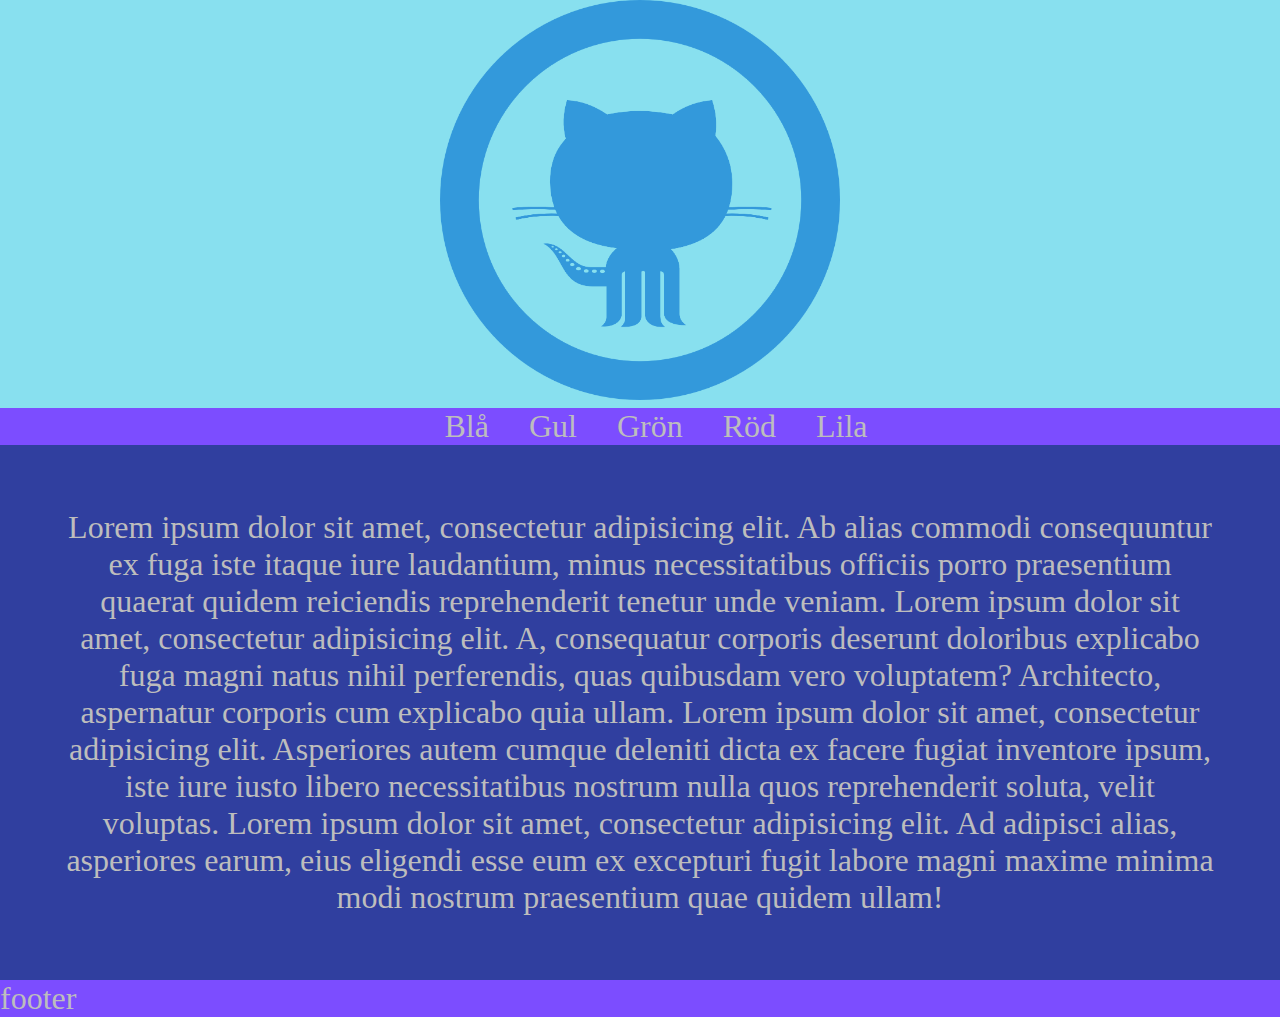
<file: index.html>
<!DOCTYPE html>
<html lang="en">
<head>
    <meta charset="UTF-8">
    <meta name="viewport" content="width=device-width, initial-scale=1.0">
    <link rel="stylesheet" href="css/style.css">
    <title>Title</title>
</head>
<body>
<div class="top-bar"><img src="img/cat1.svg" alt="cat"></div>
<div class="nav-bar">
    <ul>
        <a href="indexBlue.html">
            <li>Blå</li>
        </a>
        <a href="indexYellow.html">
            <li>Gul</li>
        </a>
        <a href="indexGreen.html">
            <li>Grön</li>
        </a>
        <a href="indexRed.html">
            <li>Röd</li>
        </a>
        <a href="indexLila.html">
            <li>Lila</li>
        </a>
    </ul>
</div>
<div class="content">Lorem ipsum dolor sit amet, consectetur adipisicing elit. Ab alias commodi consequuntur ex fuga
    iste itaque iure laudantium, minus necessitatibus officiis porro praesentium quaerat quidem reiciendis reprehenderit
    tenetur unde veniam.
    Lorem ipsum dolor sit amet, consectetur adipisicing elit. A, consequatur corporis deserunt doloribus explicabo fuga
    magni natus nihil perferendis, quas quibusdam vero voluptatem? Architecto, aspernatur corporis cum explicabo quia
    ullam.
    Lorem ipsum dolor sit amet, consectetur adipisicing elit. Asperiores autem cumque deleniti dicta ex facere fugiat
    inventore ipsum, iste iure iusto libero necessitatibus nostrum nulla quos reprehenderit soluta, velit voluptas.
    Lorem ipsum dolor sit amet, consectetur adipisicing elit. Ad adipisci alias, asperiores earum, eius eligendi esse
    eum ex excepturi fugit labore magni maxime minima modi nostrum praesentium quae quidem ullam!
</div>
<div class="footer"> footer</div>
</body>
</html>
</file>
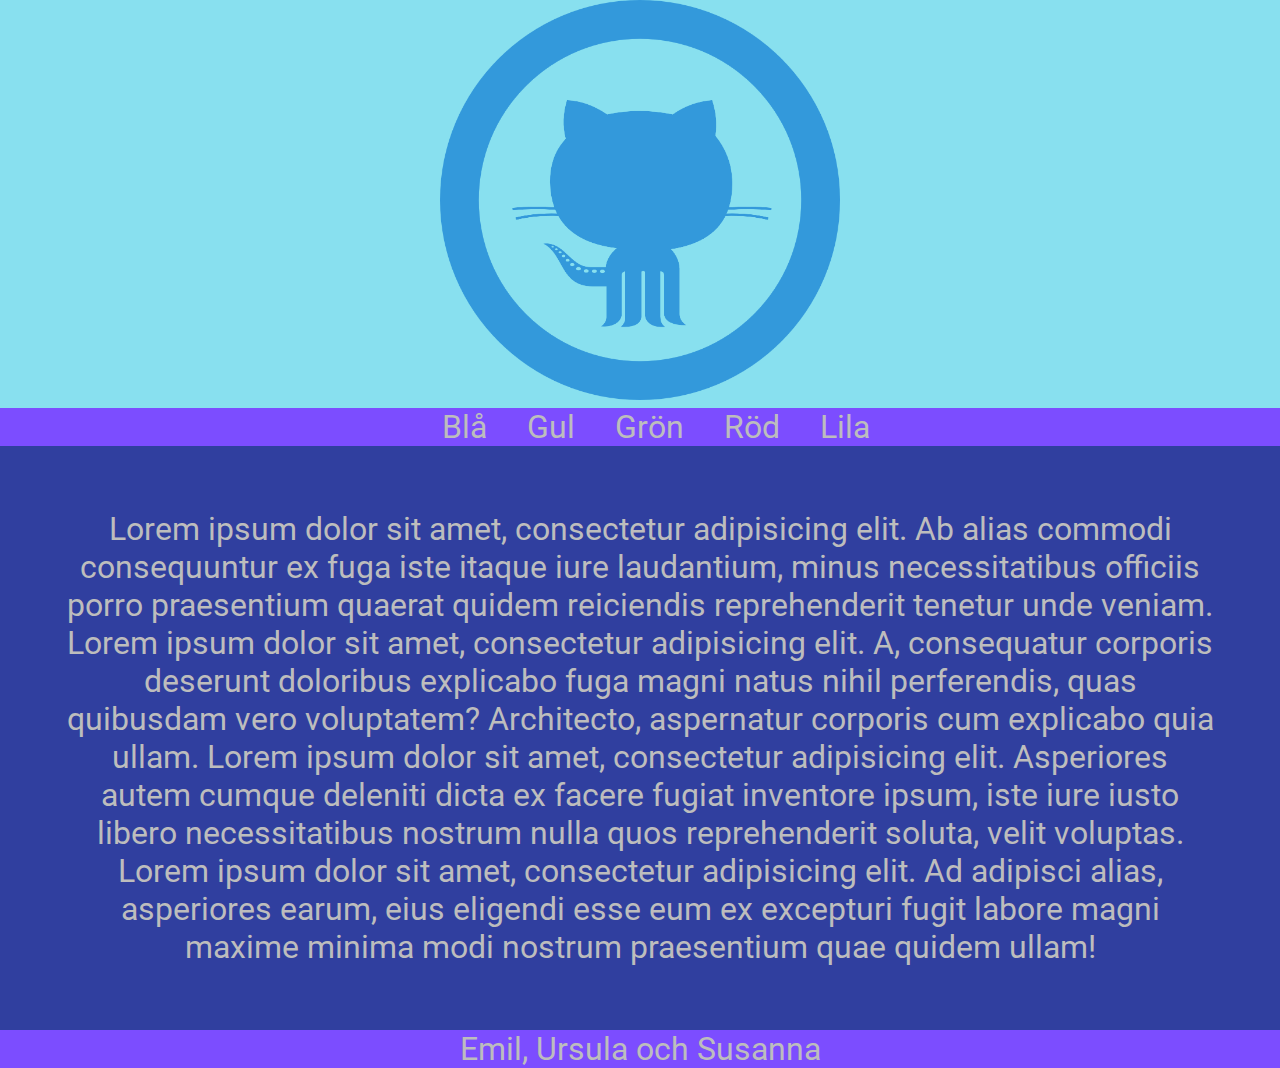
<file: indexBlue.html>
<!DOCTYPE html>
<html lang="en">
<head>
    <meta charset="UTF-8">
    <meta name="viewport" content="width=device-width, initial-scale=1.0">
    <link rel="stylesheet" href="css/styleBlue.css">
    <title>Blå - analog</title>
</head>
<body>
<div class="top-bar"><img src="img/cat1.svg" alt="cat"></div>
<div class="nav-bar">
    <ul>
        <a href="indexBlue.html">
            <li>Blå</li>
        </a>
        <a href="indexYellow.html">
            <li>Gul</li>
        </a>
        <a href="indexGreen.html">
            <li>Grön</li>
        </a>
        <a href="indexRed.html">
            <li>Röd</li>
        </a>
        <a href="indexLila.html">
            <li>Lila</li>
        </a>
    </ul>
</div>
<div class="content">Lorem ipsum dolor sit amet, consectetur adipisicing elit. Ab alias commodi consequuntur ex fuga
    iste itaque iure laudantium, minus necessitatibus officiis porro praesentium quaerat quidem reiciendis reprehenderit
    tenetur unde veniam.
    Lorem ipsum dolor sit amet, consectetur adipisicing elit. A, consequatur corporis deserunt doloribus explicabo fuga
    magni natus nihil perferendis, quas quibusdam vero voluptatem? Architecto, aspernatur corporis cum explicabo quia
    ullam.
    Lorem ipsum dolor sit amet, consectetur adipisicing elit. Asperiores autem cumque deleniti dicta ex facere fugiat
    inventore ipsum, iste iure iusto libero necessitatibus nostrum nulla quos reprehenderit soluta, velit voluptas.
    Lorem ipsum dolor sit amet, consectetur adipisicing elit. Ad adipisci alias, asperiores earum, eius eligendi esse
    eum ex excepturi fugit labore magni maxime minima modi nostrum praesentium quae quidem ullam!
</div>
<div class="footer"> Emil, Ursula och Susanna</div>
</body>
</html>
</file>
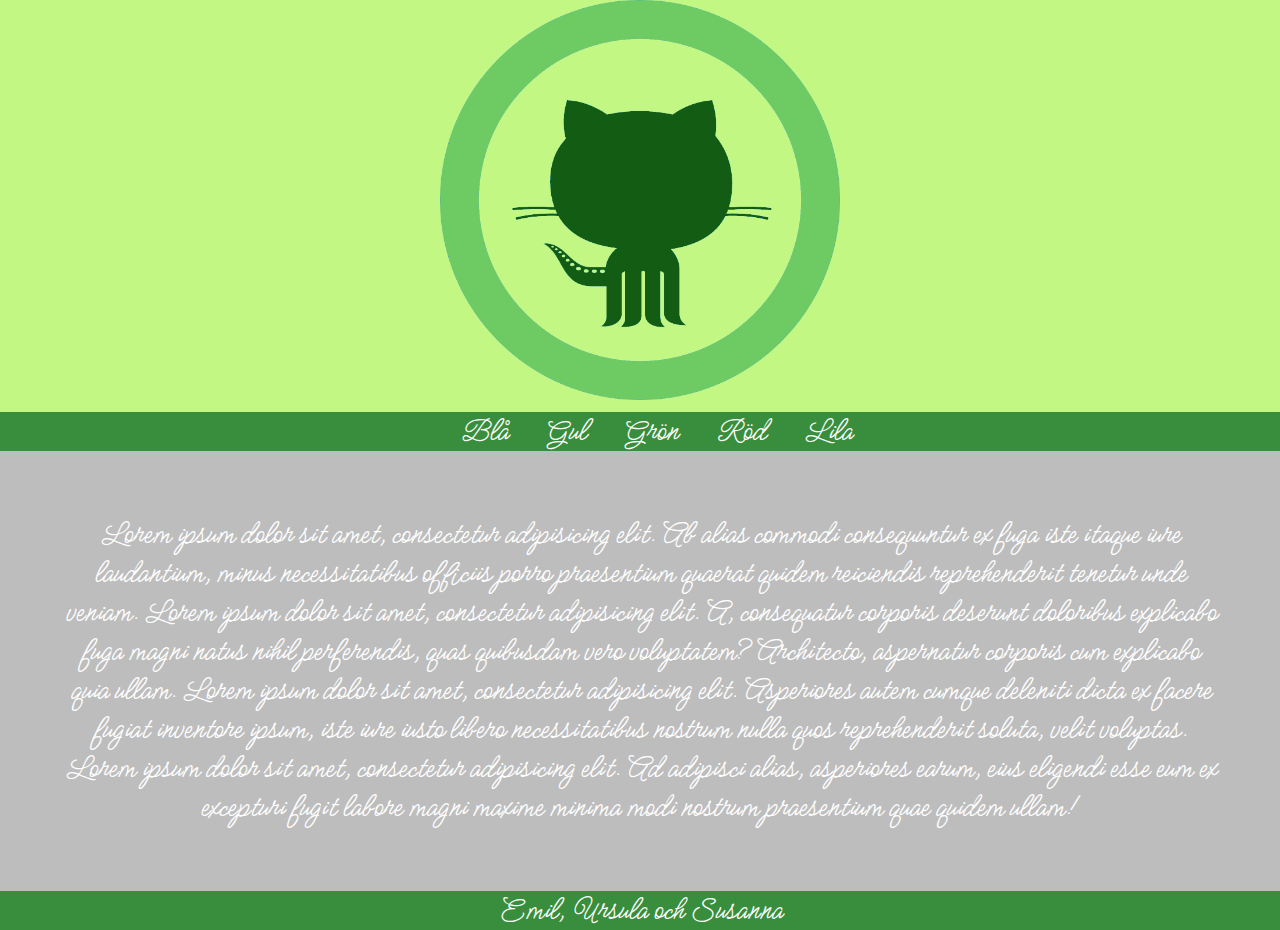
<file: indexGreen.html>
<!DOCTYPE html>
<html lang="en">
<head>
    <meta charset="UTF-8">
    <meta name="viewport" content="width=device-width, initial-scale=1.0">
    <link rel="stylesheet" href="css/styleGreen.css">
    <title>Grön - mono</title>
</head>
<body>
<div class="top-bar"><img src="img/catGron.png" alt="cat"></div>
<div class="nav-bar">
    <ul>
        <a href="indexBlue.html">
            <li>Blå</li>
        </a>
        <a href="indexYellow.html">
            <li>Gul</li>
        </a>
        <a href="indexGreen.html">
            <li>Grön</li>
        </a>
        <a href="indexRed.html">
            <li>Röd</li>
        </a>
        <a href="indexLila.html">
            <li>Lila</li>
        </a>
    </ul>
</div>
<div class="content">Lorem ipsum dolor sit amet, consectetur adipisicing elit. Ab alias commodi consequuntur ex fuga
    iste itaque iure laudantium, minus necessitatibus officiis porro praesentium quaerat quidem reiciendis reprehenderit
    tenetur unde veniam.
    Lorem ipsum dolor sit amet, consectetur adipisicing elit. A, consequatur corporis deserunt doloribus explicabo fuga
    magni natus nihil perferendis, quas quibusdam vero voluptatem? Architecto, aspernatur corporis cum explicabo quia
    ullam.
    Lorem ipsum dolor sit amet, consectetur adipisicing elit. Asperiores autem cumque deleniti dicta ex facere fugiat
    inventore ipsum, iste iure iusto libero necessitatibus nostrum nulla quos reprehenderit soluta, velit voluptas.
    Lorem ipsum dolor sit amet, consectetur adipisicing elit. Ad adipisci alias, asperiores earum, eius eligendi esse
    eum ex excepturi fugit labore magni maxime minima modi nostrum praesentium quae quidem ullam!
</div>
<div class="footer"> Emil, Ursula och Susanna</div>
</body>
</html>
</file>
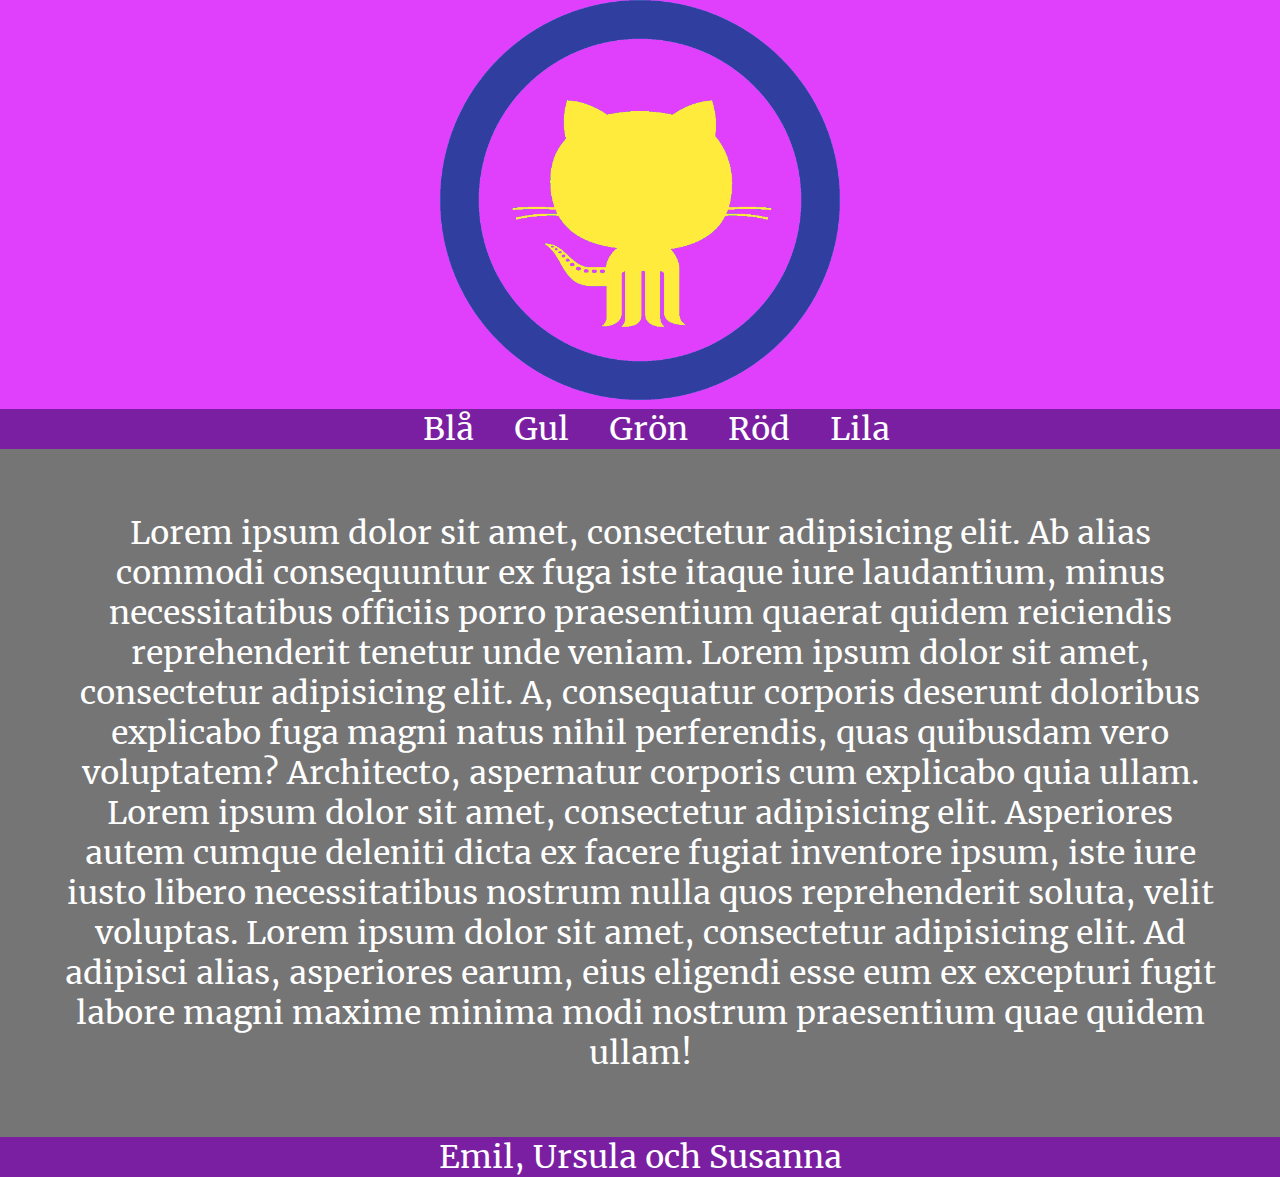
<file: indexLila.html>
<!DOCTYPE html>
<html lang="en">
<head>
    <meta charset="UTF-8">
    <meta name="viewport" content="width=device-width, initial-scale=1.0">
    <link rel="stylesheet" href="css/styleLila.css">
    <title>Lila - triad</title>
</head>
<body>
<div class="top-bar"><img src="img/catLila.png" alt="cat"></div>
<div class="nav-bar">
    <ul>
        <a href="indexBlue.html">
            <li>Blå</li>
        </a>
        <a href="indexYellow.html">
            <li>Gul</li>
        </a>
        <a href="indexGreen.html">
            <li>Grön</li>
        </a>
        <a href="indexRed.html">
            <li>Röd</li>
        </a>
        <a href="indexLila.html">
            <li>Lila</li>
        </a>
    </ul>
</div>
<div class="content">Lorem ipsum dolor sit amet, consectetur adipisicing elit. Ab alias commodi consequuntur ex fuga
    iste itaque iure laudantium, minus necessitatibus officiis porro praesentium quaerat quidem reiciendis reprehenderit
    tenetur unde veniam.
    Lorem ipsum dolor sit amet, consectetur adipisicing elit. A, consequatur corporis deserunt doloribus explicabo fuga
    magni natus nihil perferendis, quas quibusdam vero voluptatem? Architecto, aspernatur corporis cum explicabo quia
    ullam.
    Lorem ipsum dolor sit amet, consectetur adipisicing elit. Asperiores autem cumque deleniti dicta ex facere fugiat
    inventore ipsum, iste iure iusto libero necessitatibus nostrum nulla quos reprehenderit soluta, velit voluptas.
    Lorem ipsum dolor sit amet, consectetur adipisicing elit. Ad adipisci alias, asperiores earum, eius eligendi esse
    eum ex excepturi fugit labore magni maxime minima modi nostrum praesentium quae quidem ullam!
</div>
<div class="footer"> Emil, Ursula och Susanna</div>
</body>
</html>
</file>
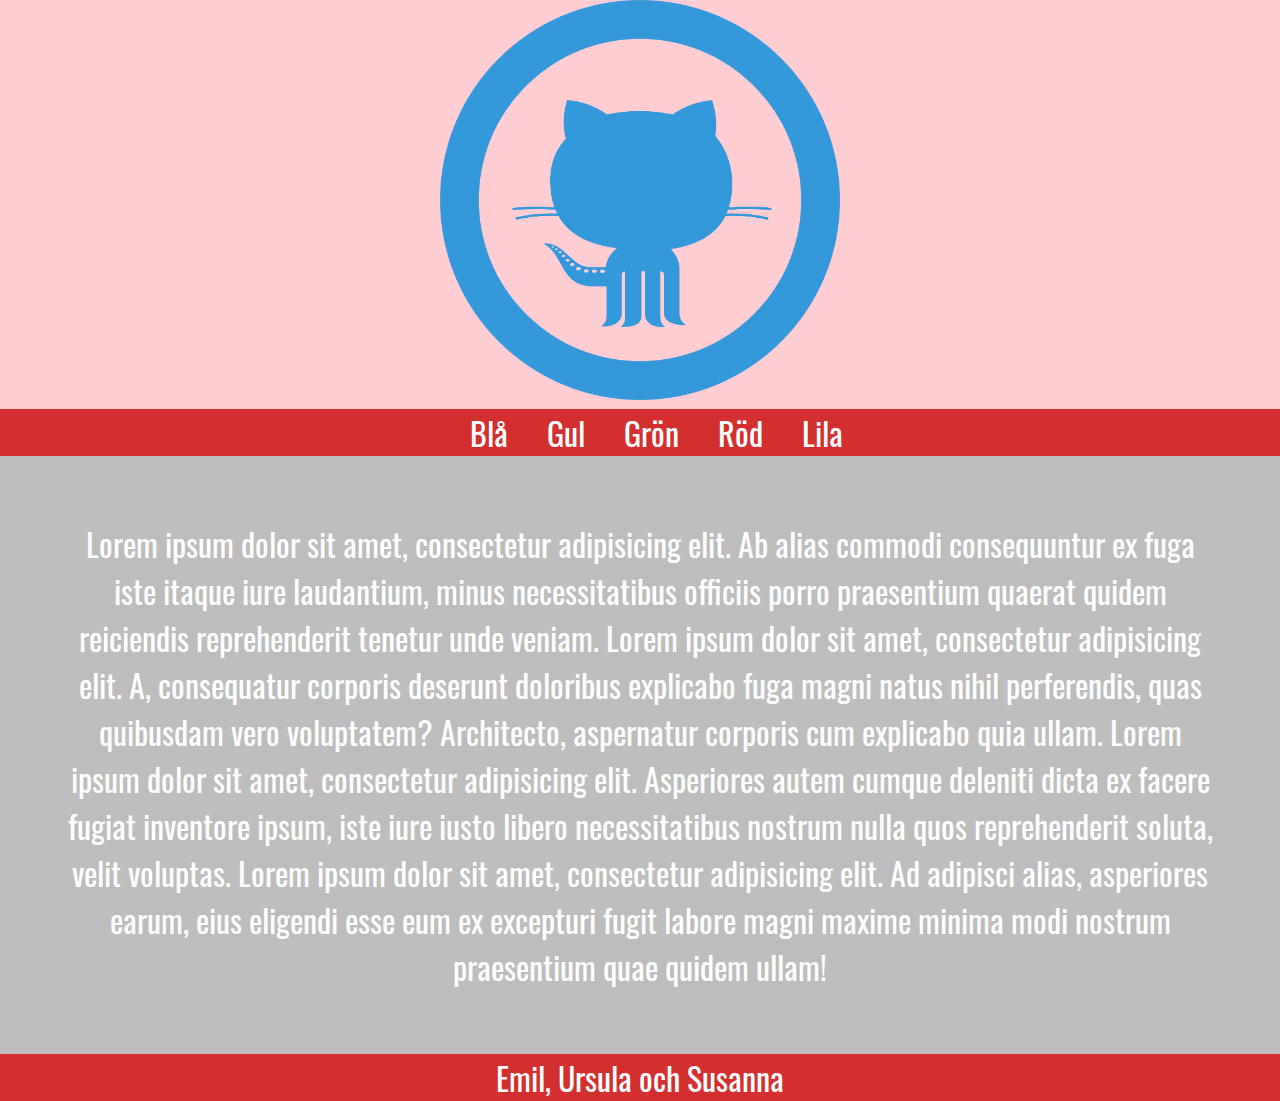
<file: indexRed.html>
<!DOCTYPE html>
<html lang="en">
<head>
    <meta charset="UTF-8">
    <meta name="viewport" content="width=device-width, initial-scale=1.0">
    <link rel="stylesheet" href="css/styleRed.css">
    <title>Röd - komp.</title>
</head>
<body>
<div class="top-bar"><img src="img/cat1.svg" alt="cat"></div>
<div class="nav-bar">
    <ul>
        <a href="indexBlue.html">
            <li>Blå</li>
        </a>
        <a href="indexYellow.html">
            <li>Gul</li>
        </a>
        <a href="indexGreen.html">
            <li>Grön</li>
        </a>
        <a href="indexRed.html">
            <li>Röd</li>
        </a>
        <a href="indexLila.html">
            <li>Lila</li>
        </a>
    </ul>
</div>
<div class="content">Lorem ipsum dolor sit amet, consectetur adipisicing elit. Ab alias commodi consequuntur ex fuga
    iste itaque iure laudantium, minus necessitatibus officiis porro praesentium quaerat quidem reiciendis reprehenderit
    tenetur unde veniam.
    Lorem ipsum dolor sit amet, consectetur adipisicing elit. A, consequatur corporis deserunt doloribus explicabo fuga
    magni natus nihil perferendis, quas quibusdam vero voluptatem? Architecto, aspernatur corporis cum explicabo quia
    ullam.
    Lorem ipsum dolor sit amet, consectetur adipisicing elit. Asperiores autem cumque deleniti dicta ex facere fugiat
    inventore ipsum, iste iure iusto libero necessitatibus nostrum nulla quos reprehenderit soluta, velit voluptas.
    Lorem ipsum dolor sit amet, consectetur adipisicing elit. Ad adipisci alias, asperiores earum, eius eligendi esse
    eum ex excepturi fugit labore magni maxime minima modi nostrum praesentium quae quidem ullam!
</div>
<div class="footer"> Emil, Ursula och Susanna</div>
</body>
</html>
</file>
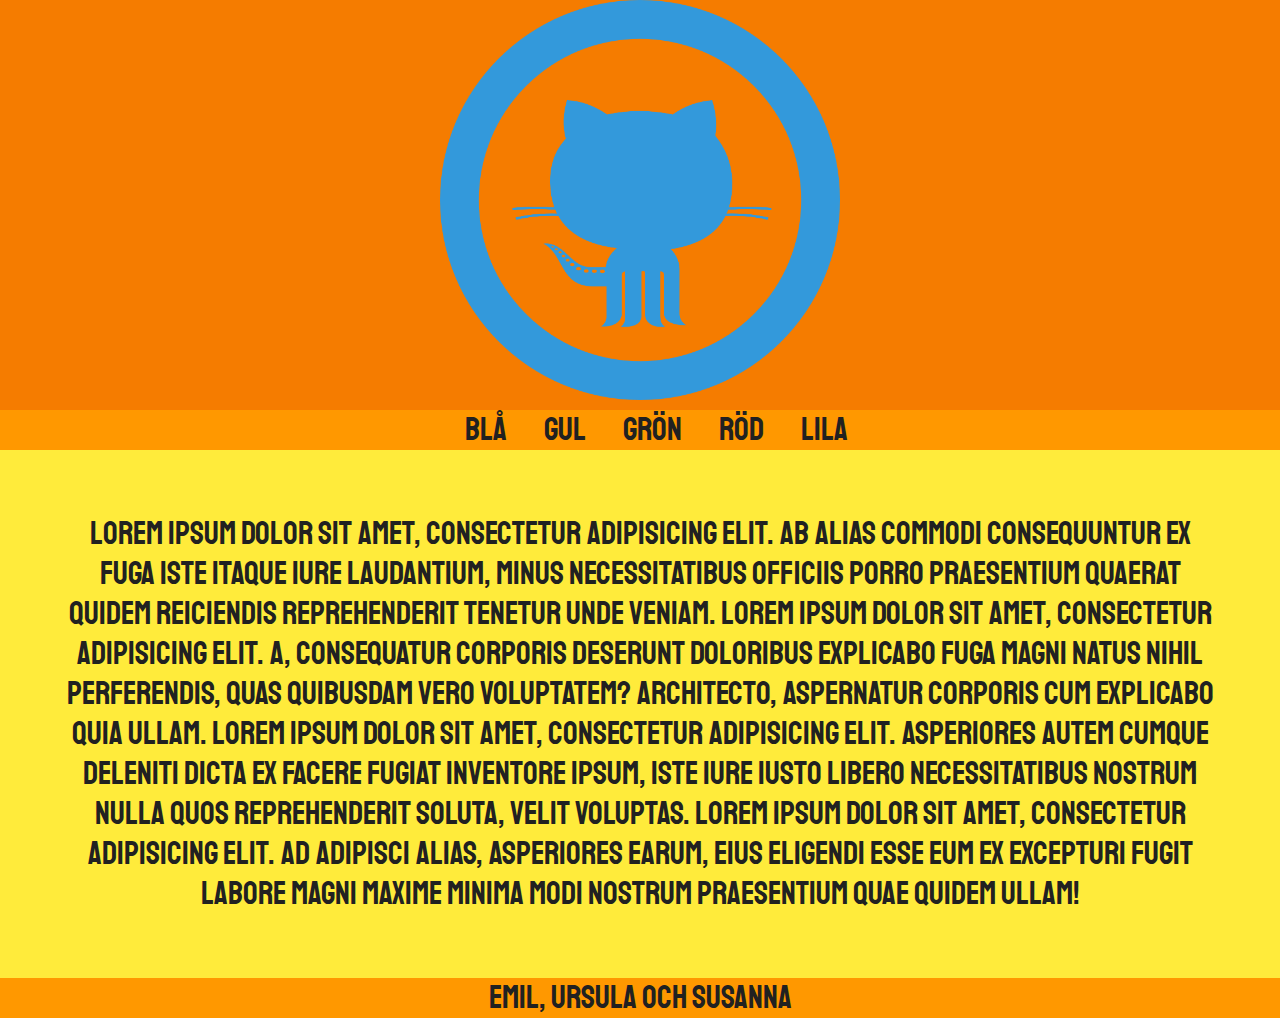
<file: indexYellow.html>
<!DOCTYPE html>
<html lang="en">
<head>
    <meta charset="UTF-8">
    <meta name="viewport" content="width=device-width, initial-scale=1.0">
    <link rel="stylesheet" href="css/styleYellow.css">
    <title>Gul - split</title>
</head>
<body>
<div class="top-bar"><img src="img/cat1.svg" alt="cat"></div>
<div class="nav-bar">
    <ul>
        <a href="indexBlue.html">
            <li>Blå</li>
        </a>
        <a href="indexYellow.html">
            <li>Gul</li>
        </a>
        <a href="indexGreen.html">
            <li>Grön</li>
        </a>
        <a href="indexRed.html">
            <li>Röd</li>
        </a>
        <a href="indexLila.html">
            <li>Lila</li>
        </a>
    </ul>
</div>
<div class="content">Lorem ipsum dolor sit amet, consectetur adipisicing elit. Ab alias commodi consequuntur ex fuga
    iste itaque iure laudantium, minus necessitatibus officiis porro praesentium quaerat quidem reiciendis reprehenderit
    tenetur unde veniam.
    Lorem ipsum dolor sit amet, consectetur adipisicing elit. A, consequatur corporis deserunt doloribus explicabo fuga
    magni natus nihil perferendis, quas quibusdam vero voluptatem? Architecto, aspernatur corporis cum explicabo quia
    ullam.
    Lorem ipsum dolor sit amet, consectetur adipisicing elit. Asperiores autem cumque deleniti dicta ex facere fugiat
    inventore ipsum, iste iure iusto libero necessitatibus nostrum nulla quos reprehenderit soluta, velit voluptas.
    Lorem ipsum dolor sit amet, consectetur adipisicing elit. Ad adipisci alias, asperiores earum, eius eligendi esse
    eum ex excepturi fugit labore magni maxime minima modi nostrum praesentium quae quidem ullam!
</div>
<div class="footer"> Emil, Ursula och Susanna</div>
</body>
</html>
</file>
<file: css/style.css>
@import url('https://fonts.googleapis.com/css2?family=Playfair+Display&display=swap');
:root {
    --dark-primary-color: #7C4DFF;
    --light-primary-color:  #88E0EF;
    --primary-color: #757575;
    --text-icons: #BDBDBD;
    --backgrond-color: #303F9F;
}

* {
    margin: 0;
    padding: 0;
}
body {
    font-size: 2em;
}
.parent {
    display: grid;
    min-height: 100vh;
    grid-template-columns: repeat(6, 1fr);
    grid-template-rows: repeat(6, 1fr);
}
.top-bar {
    grid-area: 1 / 1 / 2 / -1;
    text-align: center;
    background-color: var(--light-primary-color);
}
.top-bar img {
    width: 400px;
}
.nav-bar {
    text-align: center;
    background-color: var(--dark-primary-color);
}
.nav-bar a {
    color: var(--text-icons);
    display: inline-block;
    padding-left: 1em;
}
.nav-bar a:hover {
    color: var(--light-primary-color);
    transition: all .5s ease-in;
}
a, li {
    text-decoration: none;
    display: block;
}
.content {
    text-align: center;
    padding: 2em;
    grid-area: 2 / 2 / -2 / -1;
    background-color: var(--backgrond-color);
    color: var(--text-icons);
}
.footer {
    grid-area: -1 / 1 / -1 / -1;
    bottom: 0;
    background-color: var(--dark-primary-color);
    color: var(--text-icons);
}
</file>
<file: css/styleBlue.css>
:root {
    --dark-primary-color: #7C4DFF;
    --light-primary-color:  #88E0EF;
    --primary-color: #757575;
    --text-icons: #BDBDBD;
    --backgrond-color: #303F9F;
}


@font-face {
    font-family: 'Roboto-Regular';
    src: url('../font/Roboto/Roboto-Regular.ttf')
}


body {
    font-size: 2em;
    font-family: Roboto-Regular, sans-serif;
}

* {
    box-sizing: border-box;
    margin: 0;
    padding: 0;
}


.parent {
    display: grid;
    min-height: 100vh;
    grid-template-columns: repeat(6, 1fr);
    grid-template-rows: repeat(6, 1fr);
}
.top-bar {
    grid-area: 1 / 1 / 2 / -1;
    text-align: center;
    background-color: var(--light-primary-color);
}
.top-bar img {
    width: 400px;
}
.nav-bar {
    text-align: center;
    background-color: var(--dark-primary-color);
}
.nav-bar a {
    color: var(--text-icons);
    display: inline-block;
    padding-left: 1em;
}
.nav-bar a:hover {
    color: var(--light-primary-color);
}
a, li {
    text-decoration: none;
    display: block;
}
.content {
    text-align: center;
    padding: 2em;
    grid-area: 2 / 2 / -2 / -1;
    background-color: var(--backgrond-color);
    color: var(--text-icons);
}
.footer {
    grid-area: -1 / 1 / -1 / -1;
    text-align: center;
    bottom: 0;
    background-color: var(--dark-primary-color);
    color: var(--text-icons);
}
</file>
<file: css/styleGreen.css>
:root {
    --dark-primary-color: #388E3C;
    --light-primary-color:  #C2F784;
    --primary-color: #4CAF50;
    --text-icons: #FFFFFF;
    --backgrond-color: #BDBDBD;
}

@font-face {
    font-family: 'MeowScript-Regular';
    src: url('../font/meow/MeowScript-Regular.ttf')
}



* {
    box-sizing: border-box;
}

body {

    margin: 0;
    padding: 0;
    font-size: 2em;
    font-family: MeowScript-Regular, sans-serif;
}
* {
    margin: 0;
    padding: 0;
}

.parent {
    display: grid;
    min-height: 100vh;
    grid-template-columns: repeat(6, 1fr);
    grid-template-rows: repeat(6, 1fr);
}
.top-bar {
    grid-area: 1 / 1 / 2 / -1;
    text-align: center;
    background-color: var(--light-primary-color);
}
.top-bar img {
    width: 400px;
    fill: #125C13;
}
.nav-bar {
    text-align: center;
    background-color: var(--dark-primary-color);
}
.nav-bar a {
    color: var(--text-icons);
    display: inline-block;
    padding-left: 1em;
}
.nav-bar a:hover {
    color: var(--light-primary-color);
}
a, li {
    text-decoration: none;
    display: block;
}
.content {
    text-align: center;
    padding: 2em;
    grid-area: 2 / 2 / -2 / -1;
    background-color: var(--backgrond-color);
    color: var(--text-icons);
}
.footer {
    grid-area: -1 / 1 / -1 / -1;
    bottom: 0;
    text-align: center;
    background-color: var(--dark-primary-color);
    color: var(--text-icons);
</file>
<file: css/styleLila.css>
:root {
    --dark-primary-color: #7B1FA2;
    --light-primary-color: #E040FB;
    --primary-color: #E1BEE7;
    --text-icons: #FFFFFF;
    --backgrond-color: #757575;

}

@font-face {
    font-family: 'Merriweather-Regular';
    src: url('../font/merriweather/Merriweather-Regular.ttf')
}



* {
    box-sizing: border-box;
}

body {
    margin: 0;
    padding: 0;
    font-size: 2em;
    font-family: Merriweather-Regular, sans-serif;

}
* {
    margin: 0;
    padding: 0;
}

.parent {
    display: grid;
    min-height: 100vh;
    grid-template-columns: repeat(6, 1fr);
    grid-template-rows: repeat(6, 1fr);
}
.top-bar {
    grid-area: 1 / 1 / 2 / -1;
    text-align: center;
    background-color: var(--light-primary-color);
}
.top-bar img {
    width: 400px;
}
.nav-bar {
    text-align: center;
    background-color: var(--dark-primary-color);
}
.nav-bar a {
    color: var(--text-icons);
    display: inline-block;
    padding-left: 1em;
}
.nav-bar a:hover {
    color: var(--light-primary-color);
}
a, li {
    text-decoration: none;
    display: block;
}
.content {
    text-align: center;
    padding: 2em;
    grid-area: 2 / 2 / -2 / -1;
    background-color: var(--backgrond-color);
    color: var(--text-icons);
}
.footer {
    grid-area: -1 / 1 / -1 / -1;
    bottom: 0;
    text-align: center;
    background-color: var(--dark-primary-color);
    color: var(--text-icons);

}
</file>
<file: css/styleRed.css>
:root {
    --dark-primary-color: #D32F2F;
    --light-primary-color:  #FFCDD2;
    --primary-color: #F44336;
    --text-icons: #FFFFFF;
    --backgrond-color: #BDBDBD;

}

@font-face {
    font-family: 'Oswald-Regular';
    src: url('../font/oswald/Oswald-Regular.ttf')
}



* {
    box-sizing: border-box;
}

body {
    margin: 0;
    padding: 0;
    font-size: 2em;
    font-family: Oswald-Regular,sans-serif;

}
* {
    margin: 0;
    padding: 0;
}

.parent {
    display: grid;
    min-height: 100vh;
    grid-template-columns: repeat(6, 1fr);
    grid-template-rows: repeat(6, 1fr);
}
.top-bar {
    grid-area: 1 / 1 / 2 / -1;
    text-align: center;
    background-color: var(--light-primary-color);
}
.top-bar img {
    width: 400px;
}
.nav-bar {
    text-align: center;
    background-color: var(--dark-primary-color);
}
.nav-bar a {
    color: var(--text-icons);
    display: inline-block;
    padding-left: 1em;
}
.nav-bar a:hover {
    color: var(--light-primary-color);
}
a, li {
    text-decoration: none;
    display: block;
}
.content {
    text-align: center;
    padding: 2em;
    grid-area: 2 / 2 / -2 / -1;
    background-color: var(--backgrond-color);
    color: var(--text-icons);
}
.footer {
    grid-area: -1 / 1 / -1 / -1;
    bottom: 0;
    text-align: center;
    background-color: var(--dark-primary-color);
    color: var(--text-icons);
</file>
<file: css/styleYellow.css>
:root {
    --dark-primary-color: #FF9800;
    --light-primary-color:  #F57C00;
    --primary-color: #757575;
    --text-icons: #212121;
    --backgrond-color: #FFEB3B;

}

@font-face {
    font-family: 'Staatliches-Regular';
    src: url('../font/staat/Staatliches-Regular.ttf')
}



* {
    box-sizing: border-box;
}

body {
    margin: 0;
    padding: 0;
    font-size: 2em;
    font-family: Staatliches-Regular, sans-serif;

}
* {
    margin: 0;
    padding: 0;
}

.parent {
    display: grid;
    min-height: 100vh;
    grid-template-columns: repeat(6, 1fr);
    grid-template-rows: repeat(6, 1fr);
}
.top-bar {
    grid-area: 1 / 1 / 2 / -1;
    text-align: center;
    background-color: var(--light-primary-color);
}
.top-bar img {
    width: 400px;
}
.nav-bar {
    text-align: center;
    background-color: var(--dark-primary-color);
}
.nav-bar a {
    color: var(--text-icons);
    display: inline-block;
    padding-left: 1em;
}
.nav-bar a:hover {
    color: var(--light-primary-color);
}
a, li {
    text-decoration: none;
    display: block;
}
.content {
    text-align: center;
    padding: 2em;
    grid-area: 2 / 2 / -2 / -1;
    background-color: var(--backgrond-color);
    color: var(--text-icons);
}
.footer {
    grid-area: -1 / 1 / -1 / -1;
    bottom: 0;
    text-align: center;
    background-color: var(--dark-primary-color);
    color: var(--text-icons);

}
</file>
